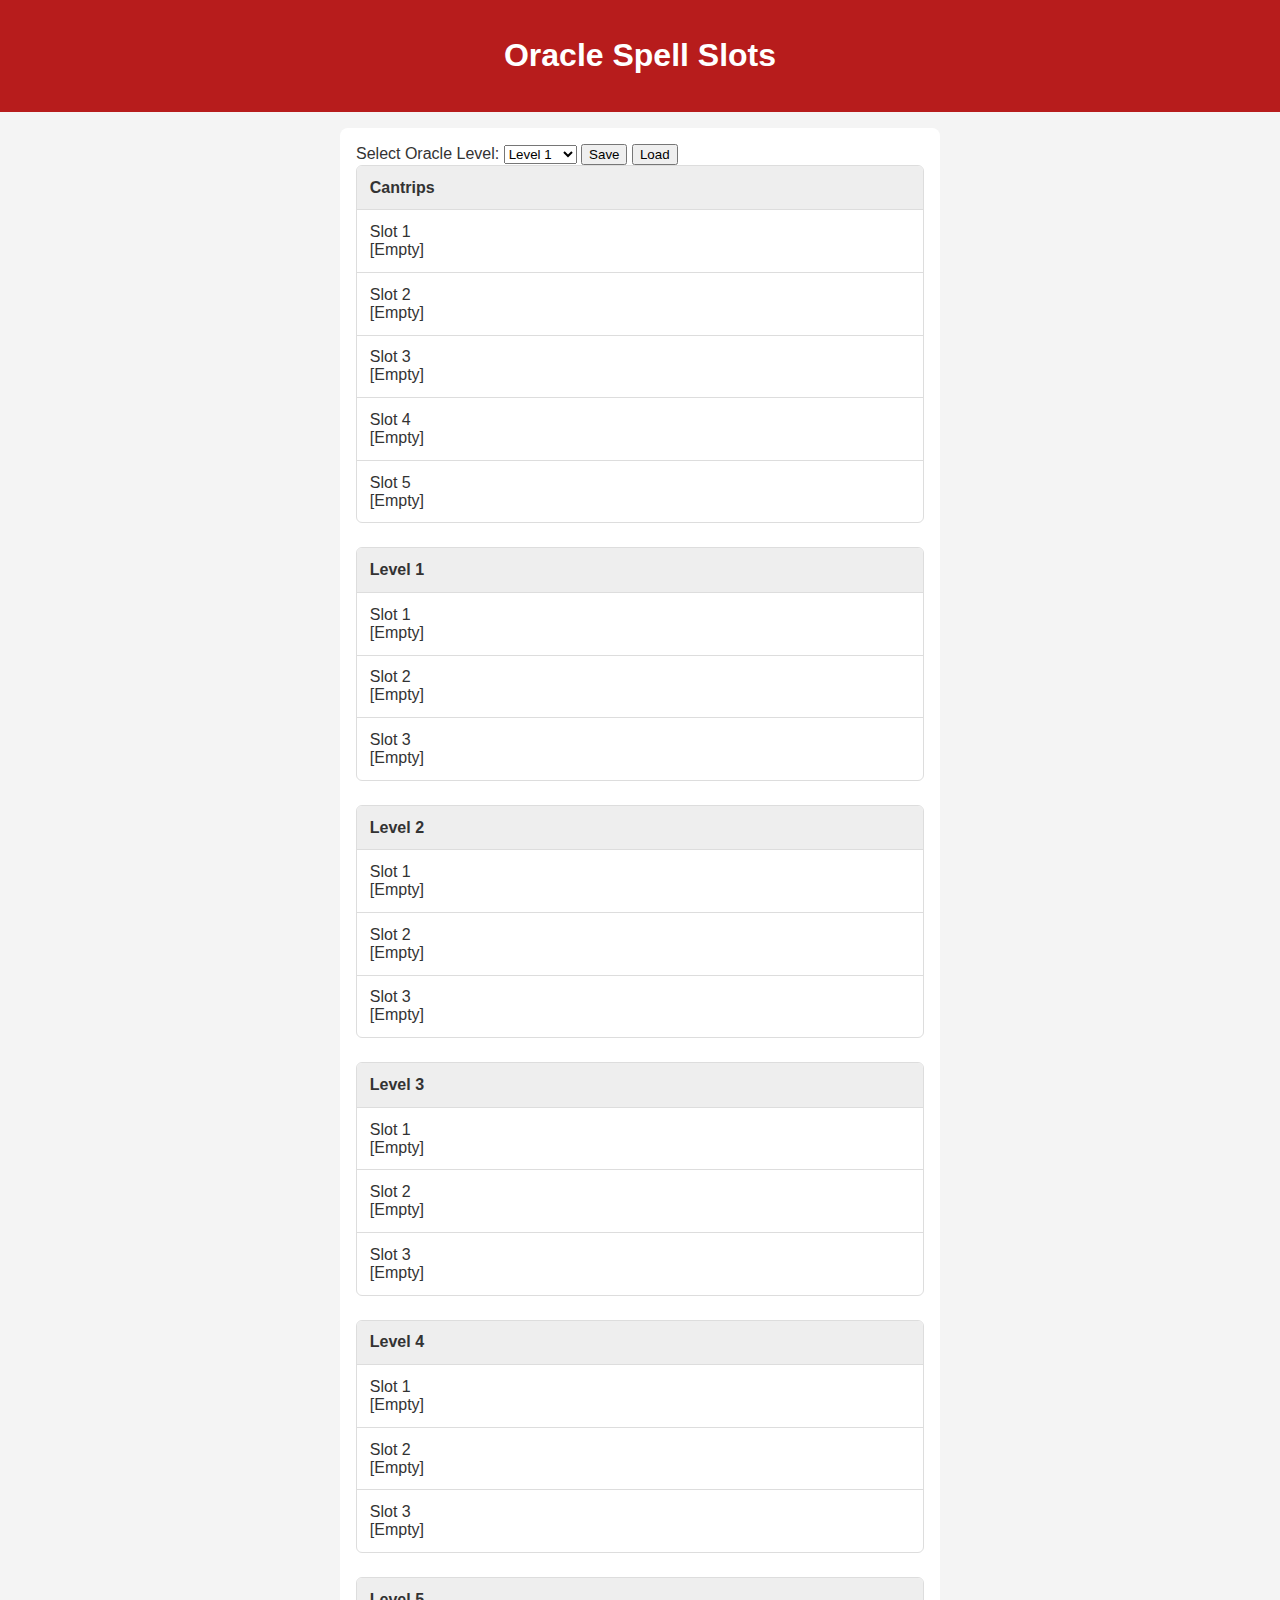
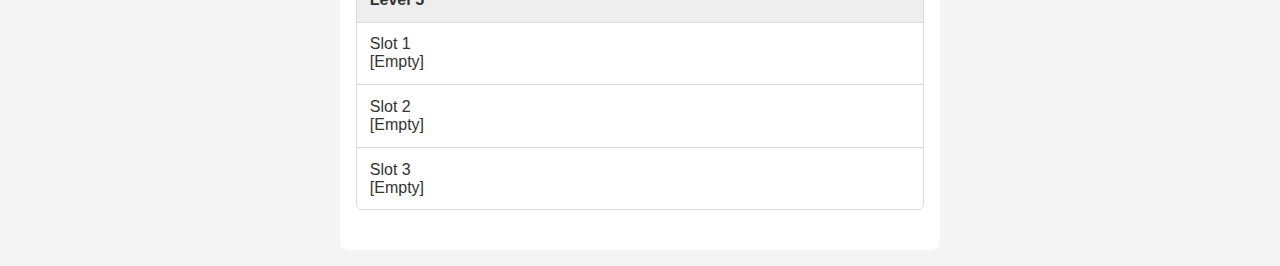
<file: index.html>
<!DOCTYPE html>
<html lang="en">
<head>
  <meta charset="UTF-8"/>
  <meta name="viewport" content="width=device-width, initial-scale=1.0"/>
  <title>PF2e Oracle Spell Slots</title>
  <link rel="stylesheet" href="styles.css"/>
</head>
<body>
  <header>
    <h1>Oracle Spell Slots</h1>
  </header>

  <main class="container">
    <!-- Character Level Selection -->
    <div class="level-selection">
      <label for="level-select">Select Oracle Level:</label>
      <select id="level-select">
        <!-- Options will be added dynamically in JavaScript -->
        <script>
          for (let i = 1; i <= 10; i++) {
            document.write(`<option value="${i}">Level ${i}</option>`);
          }
        </script>
      </select>
      <button id="save-data-btn">Save</button>
      <button id="load-data-btn">Load</button>
    </div>

    <!-- Spell Slots Display -->
    <section id="slot-screen">
      <!-- Filled dynamically by script.js -->
    </section>
  </main>

  <!-- Modal for viewing and choosing spells -->
  <div id="spell-modal" class="modal">
    <div class="modal-content">
      <span id="modal-close" class="modal-close">&times;</span>
      <h2 id="modal-spell-name">Spell Name</h2>
      <p id="modal-spell-level"></p>
      <p><strong>Traditions:</strong> <span id="modal-traditions"></span></p>
      <p><strong>Cast:</strong> <span id="modal-cast"></span></p>
      <p><strong>Range:</strong> <span id="modal-range"></span></p>
      <p id="modal-description"></p>
      <!-- Button to assign the spell to the chosen slot -->
      <button id="modal-assign-btn">Assign to Slot</button>
    </div>
  </div>

  <script src="script.js"></script>
</body>
</html>
</file>
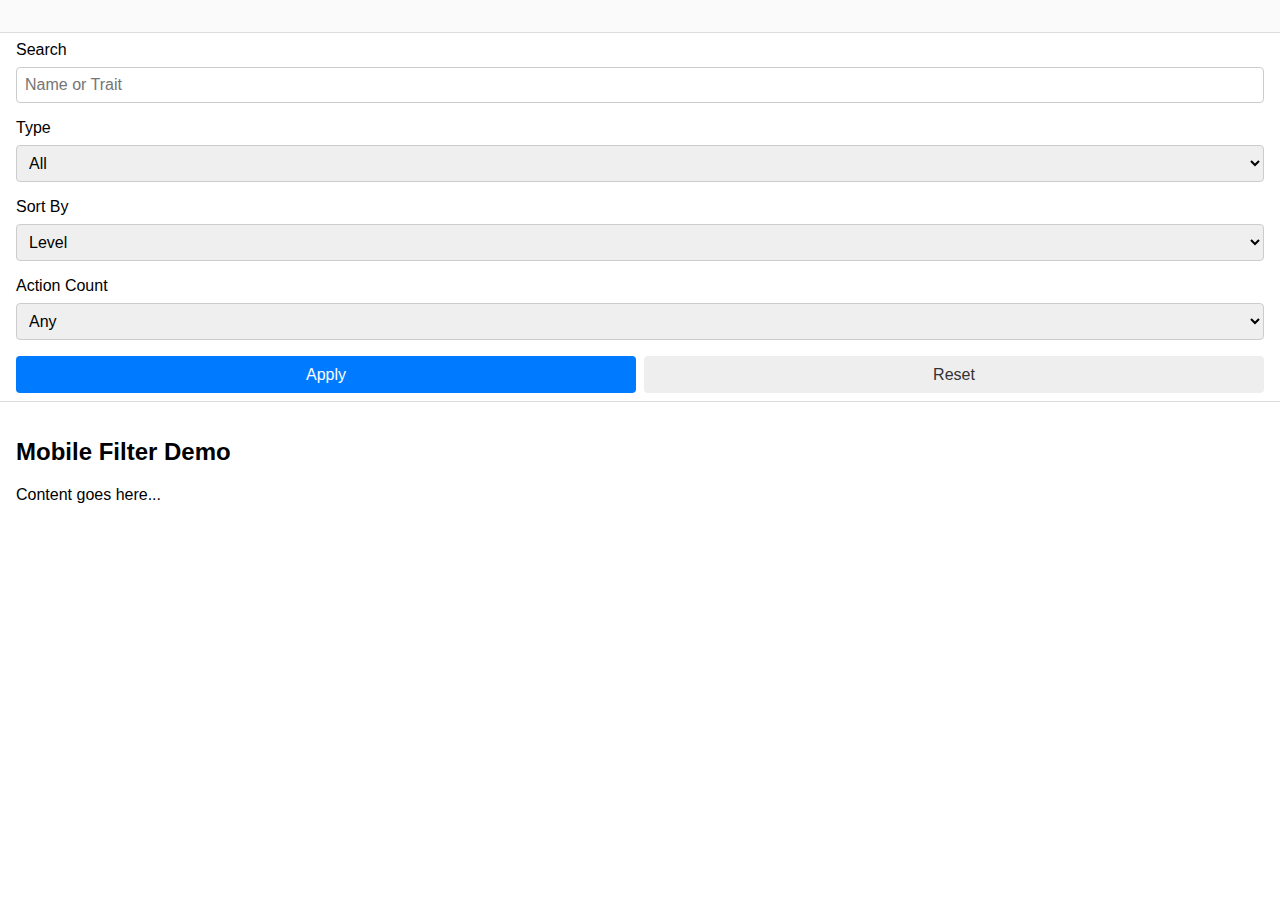
<file: filter1.html>
<!DOCTYPE html>
<html lang="en">
<head>
  <meta charset="UTF-8" />
  <meta name="viewport" content="width=device-width, initial-scale=1.0" />
  <title>Mobile Filter Demo</title>
  <style>
    body {
      margin: 0;
      font-family: Arial, sans-serif;
    }
    header {
      background-color: #fafafa;
      border-bottom: 1px solid #ddd;
      padding: 1rem;
      position: relative;
    }
    .filter-toggle {
      background-color: #007aff;
      color: #fff;
      border: none;
      padding: 0.6rem 1rem;
      font-size: 1rem;
      border-radius: 4px;
      cursor: pointer;
    }
    .filter-panel {
      background-color: #fff;
      border-bottom: 1px solid #ddd;
      padding: 0.5rem 1rem;
      display: none; /* hidden by default */
    }
    .filter-panel.active {
      display: block;
    }
    .filter-row {
      display: flex;
      flex-direction: column;
      margin-bottom: 1rem;
    }
    .filter-row label {
      margin-bottom: 0.5rem;
      font-weight: 500;
    }
    .filter-row select,
    .filter-row input {
      padding: 0.5rem;
      font-size: 1rem;
      border-radius: 4px;
      border: 1px solid #ccc;
    }
    .actions {
      display: flex;
      gap: 0.5rem;
      margin-top: 1rem;
    }
    .action-btn {
      flex: 1;
      padding: 0.6rem 0.8rem;
      border: none;
      cursor: pointer;
      border-radius: 4px;
      font-size: 1rem;
    }
    .action-btn.apply {
      background-color: #007aff;
      color: #fff;
    }
    .action-btn.reset {
      background-color: #eee;
      color: #333;
    }

    /* For demonstration, add some content below */
    main {
      padding: 1rem;
    }

    /* Basic responsive: keep filter always shown at larger widths */
    @media (min-width: 768px) {
      .filter-toggle {
        display: none; /* hide toggle button on larger screens */
      }
      .filter-panel {
        display: block; /* always show at larger screens */
      }
    }
  </style>
</head>
<body>
  <header>
    <!-- Filter toggle button for mobile -->
    <button class="filter-toggle" onclick="toggleFilterPanel()">Filter</button>
  </header>

  <!-- Collapsible filter panel -->
  <div id="filterPanel" class="filter-panel">
    <!-- Search Row -->
    <div class="filter-row">
      <label for="searchInput">Search</label>
      <input id="searchInput" type="text" placeholder="Name or Trait" />
    </div>

    <!-- Type Row -->
    <div class="filter-row">
      <label for="typeSelect">Type</label>
      <select id="typeSelect">
        <option value="All">All</option>
        <option value="Animals">Animals</option>
        <option value="Plants">Plants</option>
      </select>
    </div>

    <!-- Sort By Row -->
    <div class="filter-row">
      <label for="sortSelect">Sort By</label>
      <select id="sortSelect">
        <option value="Level">Level</option>
        <option value="Name">Name</option>
      </select>
    </div>

    <!-- Action Count Row -->
    <div class="filter-row">
      <label for="actionCountSelect">Action Count</label>
      <select id="actionCountSelect">
        <option value="Any">Any</option>
        <option value="1">1+</option>
        <option value="5">5+</option>
      </select>
    </div>

    <!-- Buttons Row -->
    <div class="actions">
      <button class="action-btn apply">Apply</button>
      <button class="action-btn reset">Reset</button>
    </div>
  </div>

  <main>
    <h2>Mobile Filter Demo</h2>
    <p>Content goes here...</p>
  </main>

  <script>
    function toggleFilterPanel() {
      const panel = document.getElementById('filterPanel');
      panel.classList.toggle('active');
    }
  </script>
</body>
</html>
</file>
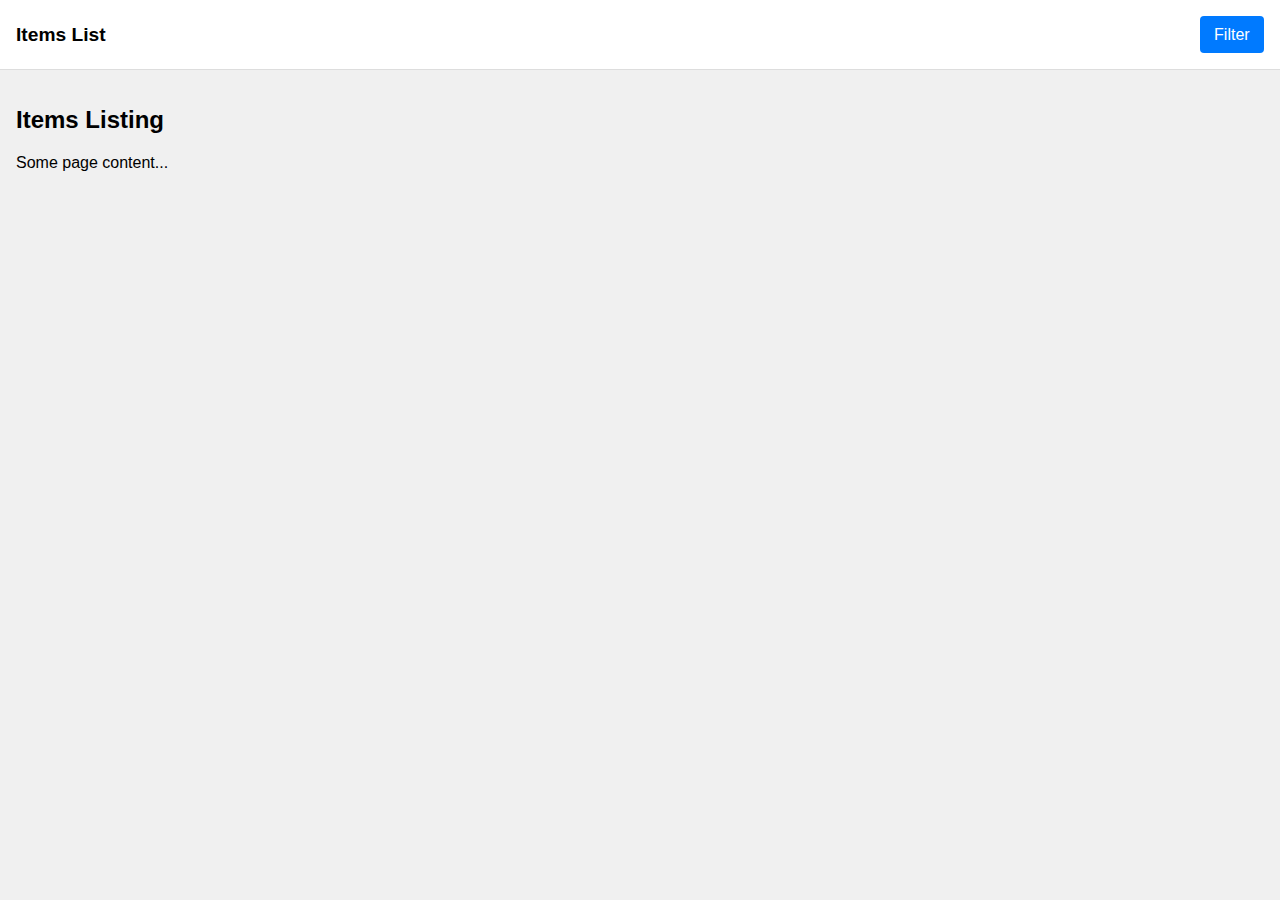
<file: filter2.html>
<!DOCTYPE html>
<html lang="en">
<head>
  <meta charset="UTF-8" />
  <meta name="viewport" content="width=device-width, initial-scale=1.0" />
  <title>Mobile Filter Modal Demo</title>
  <style>
    body {
      margin: 0;
      font-family: Arial, sans-serif;
      background-color: #f0f0f0;
    }
    /* Header with a filter button/icon */
    header {
      display: flex;
      align-items: center;
      justify-content: space-between;
      background-color: #fff;
      padding: 1rem;
      border-bottom: 1px solid #ddd;
    }
    .header-title {
      font-size: 1.2rem;
      font-weight: bold;
    }
    .filter-btn {
      background-color: #007aff;
      color: #fff;
      border: none;
      padding: 0.6rem 0.9rem;
      border-radius: 4px;
      cursor: pointer;
      font-size: 1rem;
    }

    /* Modal Overlay */
    .modal-overlay {
      position: fixed;
      top: 0;
      left: 0;
      right: 0;
      bottom: 0;
      background-color: rgba(0, 0, 0, 0.5);
      display: none; /* Hidden by default */
      justify-content: center;
      align-items: center;
      z-index: 999;
    }
    .modal-overlay.active {
      display: flex;
    }
    /* Modal Content Container */
    .modal-content {
      background-color: #fff;
      width: 90%;
      max-width: 500px;
      border-radius: 8px;
      overflow: hidden;
    }
    /* Modal Header */
    .modal-header {
      padding: 1rem;
      border-bottom: 1px solid #ddd;
      display: flex;
      justify-content: space-between;
      align-items: center;
    }
    .modal-title {
      font-size: 1.2rem;
      font-weight: 600;
    }
    .close-btn {
      background: none;
      border: none;
      font-size: 1.2rem;
      cursor: pointer;
      color: #999;
    }
    /* Modal Body */
    .modal-body {
      padding: 1rem;
    }
    .filter-row {
      margin-bottom: 1rem;
    }
    .filter-row label {
      display: block;
      margin-bottom: 0.5rem;
      font-weight: 500;
    }
    .filter-row select,
    .filter-row input {
      width: 100%;
      padding: 0.6rem;
      border: 1px solid #ccc;
      border-radius: 4px;
      font-size: 1rem;
    }
    /* Modal Footer with actions */
    .modal-footer {
      display: flex;
      justify-content: flex-end;
      gap: 0.5rem;
      padding: 1rem;
      border-top: 1px solid #ddd;
    }
    .action-btn {
      padding: 0.6rem 1rem;
      border: none;
      cursor: pointer;
      border-radius: 4px;
      font-size: 1rem;
    }
    .apply {
      background-color: #007aff;
      color: #fff;
    }
    .reset {
      background-color: #eee;
      color: #333;
    }

    main {
      padding: 1rem;
    }
  </style>
</head>
<body>

<header>
  <div class="header-title">Items List</div>
  <button class="filter-btn" onclick="openModal()">Filter</button>
</header>

<main>
  <h2>Items Listing</h2>
  <p>Some page content...</p>
</main>

<!-- Modal Overlay -->
<div id="filterModal" class="modal-overlay">
  <div class="modal-content">
    <div class="modal-header">
      <div class="modal-title">Filter Options</div>
      <button class="close-btn" onclick="closeModal()">✕</button>
    </div>
    <div class="modal-body">
      <!-- Search Row -->
      <div class="filter-row">
        <label for="searchInput">Search</label>
        <input id="searchInput" type="text" placeholder="Name or Trait" />
      </div>
      <!-- Type Row -->
      <div class="filter-row">
        <label for="typeSelect">Type</label>
        <select id="typeSelect">
          <option value="All">All</option>
          <option value="Animals">Animals</option>
          <option value="Plants">Plants</option>
        </select>
      </div>
      <!-- Sort By Row -->
      <div class="filter-row">
        <label for="sortSelect">Sort By</label>
        <select id="sortSelect">
          <option value="Level">Level</option>
          <option value="Name">Name</option>
        </select>
      </div>
      <!-- Action Count Row -->
      <div class="filter-row">
        <label for="actionCountSelect">Action Count</label>
        <select id="actionCountSelect">
          <option value="Any">Any</option>
          <option value="1">1+</option>
          <option value="5">5+</option>
        </select>
      </div>
    </div>
    <div class="modal-footer">
      <button class="action-btn reset">Reset</button>
      <button class="action-btn apply">Apply</button>
    </div>
  </div>
</div>

<script>
function openModal() {
  document.getElementById('filterModal').classList.add('active');
}

function closeModal() {
  document.getElementById('filterModal').classList.remove('active');
}
</script>

</body>
</html>
</file>
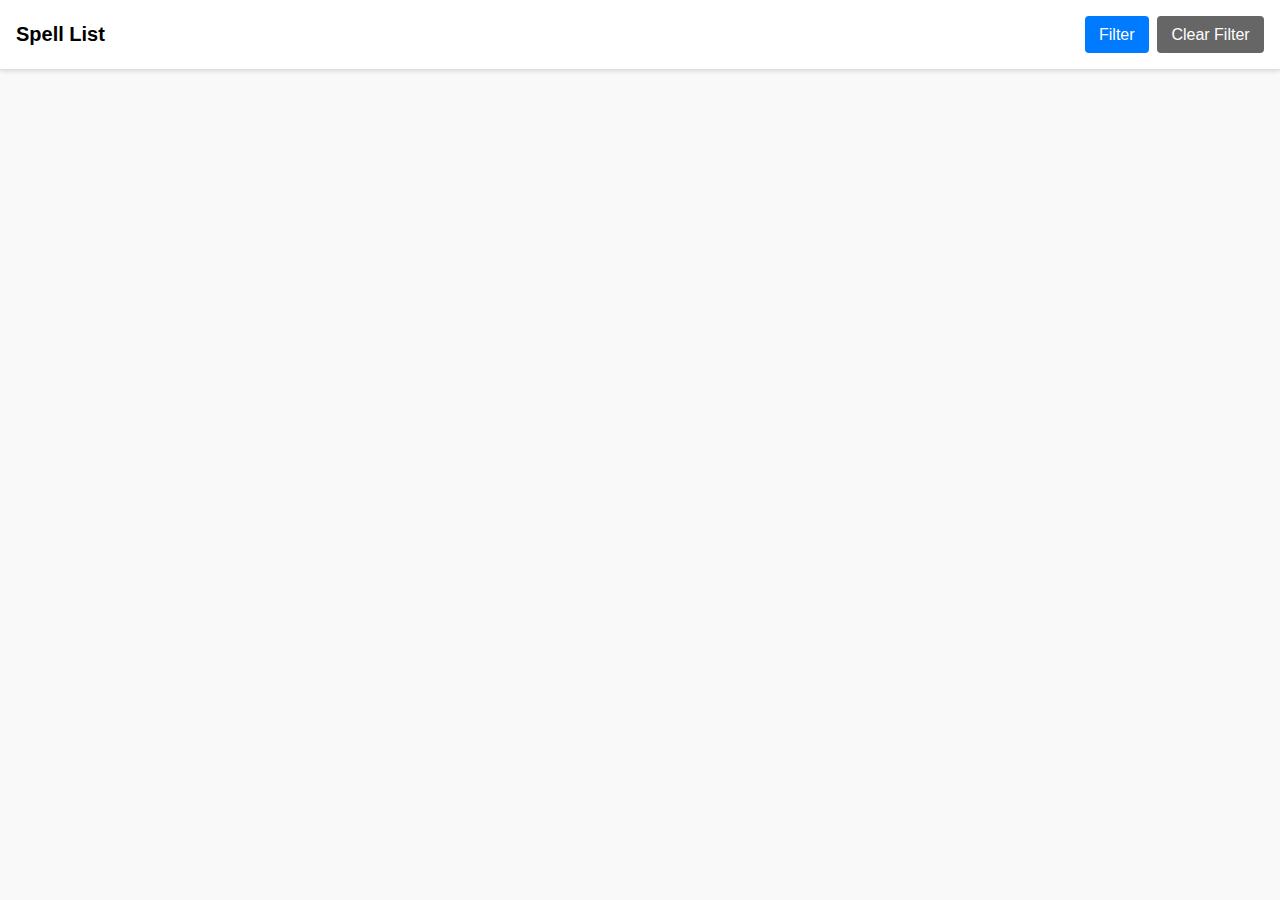
<file: OracleSpellsUI.html>
<!DOCTYPE html>
<html lang="en">
<head>
  <meta charset="UTF-8"/>
  <meta name="viewport" content="width=device-width,initial-scale=1.0,user-scalable=no"/>
  <title>Spell DB (Clear Filter Button)</title>
  <style>
    body {
      margin: 0;
      font-family: Arial, sans-serif;
      background-color: #f9f9f9;
    }
    header {
      display: flex;
      align-items: center;
      justify-content: space-between;
      background-color: #fff;
      padding: 1rem;
      border-bottom: 1px solid #ddd;
      box-shadow: 0 2px 4px rgba(0,0,0,0.1);
      gap: 0.5rem;
    }
    .header-title {
      font-size: 1.25rem;
      font-weight: bold;
      margin: 0;
    }
    .btn-group {
      display: flex;
      gap: 0.5rem;
    }
    .filter-btn, .clear-filter-btn {
      background-color: #007aff;
      color: #fff;
      border: none;
      padding: 0.6rem 0.9rem;
      border-radius: 4px;
      cursor: pointer;
      font-size: 1rem;
    }
    .clear-filter-btn {
      background-color: #666; /* a slightly darker gray or color if you prefer */
    }

    .content {
      padding: 1rem;
    }

    /* Collapsible spells etc. from previous code */
    .collapsible {
      background-color: #eee;
      color: #444;
      cursor: pointer;
      padding: 14px;
      width: 100%;
      border: none;
      outline: none;
      text-align: left;
      font-size: 18px;
      margin-bottom: 5px;
      transition: background-color 0.2s;
    }
    .collapsible:hover {
      background-color: #ddd;
    }
    .collapsible-content {
      display: none;
      overflow: hidden;
      background-color: #f1f1f1;
      margin-bottom: 10px;
      padding: 0 18px;
    }
    .spell-item {
      border-bottom: 1px solid #ddd;
      padding: 10px 0;
      cursor: pointer;
    }
    .spell-name { font-weight: bold; }
    .spell-traits {
      font-style: italic;
      color: #888;
    }
    .spell-extra-row {
      display: flex;
      justify-content: space-between;
      margin-top: 4px;
      font-size: 0.9rem;
      color: #444;
    }
    .action-circle {
      display: inline-block;
      width: 1.3em;
      height: 1.3em;
      line-height: 1.3em;
      text-align: center;
      vertical-align: middle;
      border-radius: 50%;
      background-color: #333;
      color: #fff;
      font-weight: bold;
      margin: 0 4px;
    }
    /* Filter Modal Overlay */
    .modal-overlay {
      position: fixed; top: 0; left: 0; right: 0; bottom: 0;
      background-color: rgba(0,0,0,0.5);
      display: none;
      justify-content: center;
      align-items: center;
      z-index: 999;
    }
    .modal-overlay.active { display: flex; }
    .modal-content {
      background-color: #fff;
      width: 90%; max-width: 500px;
      border-radius: 8px;
      overflow: hidden;
    }
    .modal-header {
      padding: 1rem;
      border-bottom: 1px solid #ddd;
      display: flex; justify-content: space-between; align-items: center;
      background-color: #f9f9f9;
    }
    .modal-title { font-size: 1.2rem; font-weight: 600; margin: 0; }
    .close-btn {
      background: none; border: none;
      font-size: 1.2rem;
      cursor: pointer; color: #999;
    }
    .modal-body {
      padding: 1rem; font-size: 16px;
    }
    .filter-row { margin-bottom: 1rem; }
    .filter-row label {
      display: block; margin-bottom: 0.5rem; font-weight: 500;
    }
    .filter-row select, .filter-row input {
      width: 100%; padding: 0.6rem;
      border: 1px solid #ccc; border-radius: 4px;
      font-size: 16px;
    }
    .modal-footer {
      display: flex; justify-content: flex-end; gap: 0.5rem;
      padding: 1rem; border-top: 1px solid #ddd; background-color: #f9f9f9;
    }
    .action-btn {
      padding: 0.6rem 1rem; border: none; cursor: pointer;
      border-radius: 4px; font-size: 1rem;
    }
    .apply { background-color: #007aff; color: #fff; }
    .reset { background-color: #eee; color: #333; }

    /* Spell details modal */
    .modal {
      display: none; 
      position: fixed; 
      z-index: 9999; 
      left: 0; top: 0; width: 100%; height: 100%;
      overflow: auto;
      background-color: rgba(0,0,0,0.4);
    }
    .modal-details-content {
      background-color: #fff;
      margin: 5% auto;
      padding: 20px;
      border-radius: 6px;
      width: 90%; max-width: 600px;
      position: relative;
    }
    .close-modal {
      position: absolute; right: 16px; top: 16px;
      font-size: 28px; font-weight: bold; cursor: pointer;
    }
    .close-modal:hover { color: #999; }
    .modal-details-content h2 {
      margin-top: 0; margin-bottom: 0.5rem; font-size: 1.25rem;
    }
    #modal-level, #modal-traits {
      margin-bottom: 0.5rem; color: #555; font-size: 0.95rem;
    }
    .modal-field-label {
      font-weight: bold; margin-top: 1rem; margin-bottom: 0.25rem;
    }
    .modal-field-content {
      margin-bottom: 0.5rem; line-height: 1.4;
    }
  </style>
</head>
<body>

<!-- HEADER -->
<header>
  <h1 class="header-title">Spell List</h1>
  <div class="btn-group">
    <!-- Filter opens the modal -->
    <button class="filter-btn" onclick="openFilterModal()">Filter</button>
    <!-- Clear Filter resets from main screen -->
    <button class="clear-filter-btn" onclick="clearFiltersFromMain()">Clear Filter</button>
  </div>
</header>

<!-- CONTENT: Collapsibles -->
<div class="content">
  <div id="spell-container"></div>
</div>

<!-- FILTER MODAL -->
<div id="filterModal" class="modal-overlay">
  <div class="modal-content">
    <div class="modal-header">
      <div class="modal-title">Filter Options</div>
      <button class="close-btn" onclick="closeFilterModal()">✕</button>
    </div>
    <div class="modal-body">
      <!-- Search -->
      <div class="filter-row">
        <label for="searchInput">Search</label>
        <input id="searchInput" type="text" placeholder="Name or Trait"/>
      </div>
      <!-- Type -->
      <div class="filter-row">
        <label for="typeSelect">Type</label>
        <select id="typeSelect">
          <option value="All">All</option>
          <option value="Spell">Spell</option>
          <option value="Cantrip">Cantrip</option>
        </select>
      </div>
      <!-- Sort -->
      <div class="filter-row">
        <label for="sortSelect">Sort By</label>
        <select id="sortSelect">
          <option value="Level">Level</option>
          <option value="Name">Name</option>
        </select>
      </div>
      <!-- Actions -->
      <div class="filter-row">
        <label for="actionSelect">Action Count</label>
        <select id="actionSelect">
          <option value="Any">Any</option>
          <option value="1">1 action</option>
          <option value="2">2 actions</option>
          <option value="3">3 actions</option>
          <option value="1-3">1-3 actions</option>
        </select>
      </div>
    </div>
    <div class="modal-footer">
      <button class="action-btn reset" onclick="resetFilters()">Reset</button>
      <button class="action-btn apply" onclick="applyFilters()">Apply</button>
    </div>
  </div>
</div>

<!-- SPELL DETAILS MODAL -->
<div id="spell-modal" class="modal">
  <div class="modal-details-content">
    <span id="close-modal" class="close-modal">&times;</span>
    <h2 id="modal-title"></h2>
    <div id="modal-level"></div>
    <div id="modal-traits"></div>

    <div class="modal-field-label">Cast</div>
    <div id="modal-cast" class="modal-field-content"></div>

    <div class="modal-field-label">Range</div>
    <div id="modal-range" class="modal-field-content"></div>

    <div class="modal-field-label" id="targets-label">Targets</div>
    <div id="modal-targets" class="modal-field-content"></div>

    <div class="modal-field-label" id="savingthrow-label">Saving Throw</div>
    <div id="modal-savingthrow" class="modal-field-content"></div>

    <div class="modal-field-label">Description</div>
    <div id="modal-description" class="modal-field-content"></div>
  </div>
</div>

<script>
let allSpells = [];
let filteredSpells = [];
let currentlyOpen = null; // single expand reference

/* FETCH from GitHub */
fetch('https://raw.githubusercontent.com/davidaerne/OracleSpells/refs/heads/main/spells.json')
  .then(res => res.json())
  .then(data => {
    allSpells = data;
    applyFiltersAndRender();
  })
  .catch(err => console.error("Fetch error:", err));

/* FILTER MODAL CONTROL */
function openFilterModal() {
  document.getElementById('filterModal').classList.add('active');
}
function closeFilterModal() {
  document.getElementById('filterModal').classList.remove('active');
}

/* APPLY & RESET from the modal */
function applyFilters() {
  applyFiltersAndRender();
  closeFilterModal();
}
function resetFilters() {
  document.getElementById('searchInput').value = '';
  document.getElementById('typeSelect').value = 'All';
  document.getElementById('sortSelect').value = 'Level';
  document.getElementById('actionSelect').value = 'Any';
  applyFiltersAndRender();
  closeFilterModal();
}

/* CLEAR FILTER from main screen (the new button) */
function clearFiltersFromMain() {
  document.getElementById('searchInput').value = '';
  document.getElementById('typeSelect').value = 'All';
  document.getElementById('sortSelect').value = 'Level';
  document.getElementById('actionSelect').value = 'Any';
  // Re-render
  applyFiltersAndRender();
}

/* MAIN FILTER LOGIC */
function applyFiltersAndRender() {
  const searchVal = document.getElementById('searchInput').value.toLowerCase();
  const typeVal = document.getElementById('typeSelect').value;
  const sortVal = document.getElementById('sortSelect').value;
  const actionVal = document.getElementById('actionSelect').value;

  filteredSpells = allSpells.filter(sp => {
    const traditions = (sp.traditions||[]).map(t => t.toLowerCase());
    const traits = (sp.traits||[]).map(t => t.toLowerCase());
    const combined = [...traditions, ...traits];
    // Filter for "divine" or "oracle"
    if(!combined.includes('divine') && !combined.includes('oracle')) return false;
    // Type filter
    if(typeVal === 'Cantrip' && !isCantrip(sp)) return false;
    if(typeVal === 'Spell' && isCantrip(sp)) return false;
    // Search in name or trait
    if(searchVal) {
      const inName = sp.name.toLowerCase().includes(searchVal);
      const inTrait = traits.some(t => t.includes(searchVal));
      if(!inName && !inTrait) return false;
    }
    // Action count
    if(!actionMatches(sp, actionVal)) return false;

    return true;
  });

  // sort
  if(sortVal === 'Level') {
    filteredSpells.sort((a,b) => getSpellLevel(a)-getSpellLevel(b));
  } else {
    filteredSpells.sort((a,b) => a.name.localeCompare(b.name));
  }

  renderCollapsibles(filteredSpells);
}

function isCantrip(spell) {
  const traitsLower = (spell.traits||[]).map(t=>t.toLowerCase());
  const typeLower = (spell.type||'').toLowerCase();
  return (traitsLower.includes('cantrip') || typeLower==='cantrip');
}

function actionMatches(spell, actionVal) {
  if(actionVal==='Any') return true;
  const act = (spell.action||'').trim();
  const actMax = (spell.actionMax||'').trim();
  switch(actionVal) {
    case '1': return(act==='1'||actMax==='1');
    case '2': return(act==='2'||actMax==='2');
    case '3': return(act==='3'||actMax==='3');
    case '1-3': return(actMax==='3');
    default: return true;
  }
}

function getSpellLevel(spell) {
  if(isCantrip(spell)) return 0;
  const num = parseInt(spell.level,10);
  return isNaN(num)?-1:num;
}

/* RENDER collapsibles with single expand */
function renderCollapsibles(spells) {
  const container = document.getElementById('spell-container');
  container.innerHTML = '';

  // group by level
  const levelMap={};
  spells.forEach(sp=>{
    const lvl=getSpellLevel(sp);
    if(!levelMap[lvl]) levelMap[lvl]=[];
    levelMap[lvl].push(sp);
  });

  const sortedLevels=Object.keys(levelMap).map(Number).sort((a,b)=>a-b);

  sortedLevels.forEach(lvl=>{
    const btn=document.createElement('button');
    btn.classList.add('collapsible');
    btn.textContent=(lvl===0?'Cantrips':`Level ${lvl}`);

    const contentDiv=document.createElement('div');
    contentDiv.classList.add('collapsible-content');

    levelMap[lvl].sort((a,b)=>a.name.localeCompare(b.name));
    levelMap[lvl].forEach(sp=>{
      const itemDiv=document.createElement('div');
      itemDiv.classList.add('spell-item');

      const nameEl=document.createElement('div');
      nameEl.classList.add('spell-name');
      nameEl.textContent=sp.name;

      const traitsEl=document.createElement('div');
      traitsEl.classList.add('spell-traits');
      traitsEl.textContent=`Traits: ${(sp.traits||[]).join(', ')}`;

      const extraRow=document.createElement('div');
      extraRow.classList.add('spell-extra-row');
      extraRow.innerHTML=`
        <div>${
          sp.actionMax
            ? 'Actions: '+buildActionIcons(sp.actionMax)
            : (sp.action?'Actions: '+buildActionIcons(sp.action):'')
        }</div>
        <div>${sp.range?'Range: '+sp.range:''}</div>
      `;

      itemDiv.appendChild(nameEl);
      itemDiv.appendChild(traitsEl);
      itemDiv.appendChild(extraRow);

      // open details
      itemDiv.addEventListener('click',()=>openSpellModal(sp));
      contentDiv.appendChild(itemDiv);
    });

    // single expand
    btn.addEventListener('click',()=>{
      if(currentlyOpen && currentlyOpen!==contentDiv) {
        currentlyOpen.style.display='none';
      }
      if(contentDiv.style.display==='block') {
        contentDiv.style.display='none';
        currentlyOpen=null;
      } else {
        contentDiv.style.display='block';
        currentlyOpen=contentDiv;
      }
    });

    container.appendChild(btn);
    container.appendChild(contentDiv);
  });
}

function buildActionIcons(str) {
  return str.replace(/\d+/g, m=>`<span class="action-circle">${m}</span>`);
}

/* SPELL DETAILS MODAL */
function openSpellModal(spell) {
  document.getElementById('modal-title').textContent=spell.name||'(No Name)';

  const lvl=getSpellLevel(spell);
  if(lvl>0) {
    document.getElementById('modal-level').textContent=`Spell Level ${lvl}`;
  } else {
    document.getElementById('modal-level').textContent='';
  }

  document.getElementById('modal-traits').textContent=
    `Traits: ${(spell.traits||[]).join(', ')}`;

  // build cast line
  let castString='';
  if(spell.action) {
    if(spell.actionMax) {
      castString+=`Actions: ${buildActionIcons(spell.action)} to ${buildActionIcons(spell.actionMax)}`;
    } else {
      castString+=`Actions: ${buildActionIcons(spell.action)}`;
    }
  }
  if(spell.cast && spell.cast.toLowerCase()!=='to') {
    castString+=(castString?' ':'')+spell.cast;
  }
  document.getElementById('modal-cast').innerHTML=castString||'(No action info)';

  // range
  document.getElementById('modal-range').textContent=
    spell.range||'(No range specified)';

  // targets
  const tLabel=document.getElementById('targets-label');
  const tContent=document.getElementById('modal-targets');
  if(spell.targets) {
    tLabel.style.display='block';
    tContent.style.display='block';
    tContent.textContent=spell.targets;
  } else {
    tLabel.style.display='none';
    tContent.style.display='none';
  }

  // saving throw
  const stLabel=document.getElementById('savingthrow-label');
  const stContent=document.getElementById('modal-savingthrow');
  if(spell['saving throw']) {
    stLabel.style.display='block';
    stContent.style.display='block';
    stContent.textContent=spell['saving throw'];
  } else {
    stLabel.style.display='none';
    stContent.style.display='none';
  }

  // description with new lines for bold and heightened
  let desc=spell.description||'(No description)';
  // <br> before bold
  desc=desc.replace(/\*\*(.*?)\*\*/g,'<br><strong>$1</strong>');
  // <br> before Heightened
  desc=desc.replace(/(Heightened\s*\(\+?\d+\)|Heightened\s*\(\d+(?:st|nd|rd|th)\))/gi,'<br>$1');
  // <br> before |X|
  desc=desc.replace(/\|(\d+)\|\s*/g,'<br><span class="action-circle">$1</span> ');

  document.getElementById('modal-description').innerHTML=desc;

  // show
  document.getElementById('spell-modal').style.display='block';
}

/* close details modal */
document.getElementById('close-modal').addEventListener('click',()=>{
  document.getElementById('spell-modal').style.display='none';
});
window.addEventListener('click', e=>{
  if(e.target===document.getElementById('spell-modal')){
    document.getElementById('spell-modal').style.display='none';
  }
});
</script>
</body>
</html>
</file>
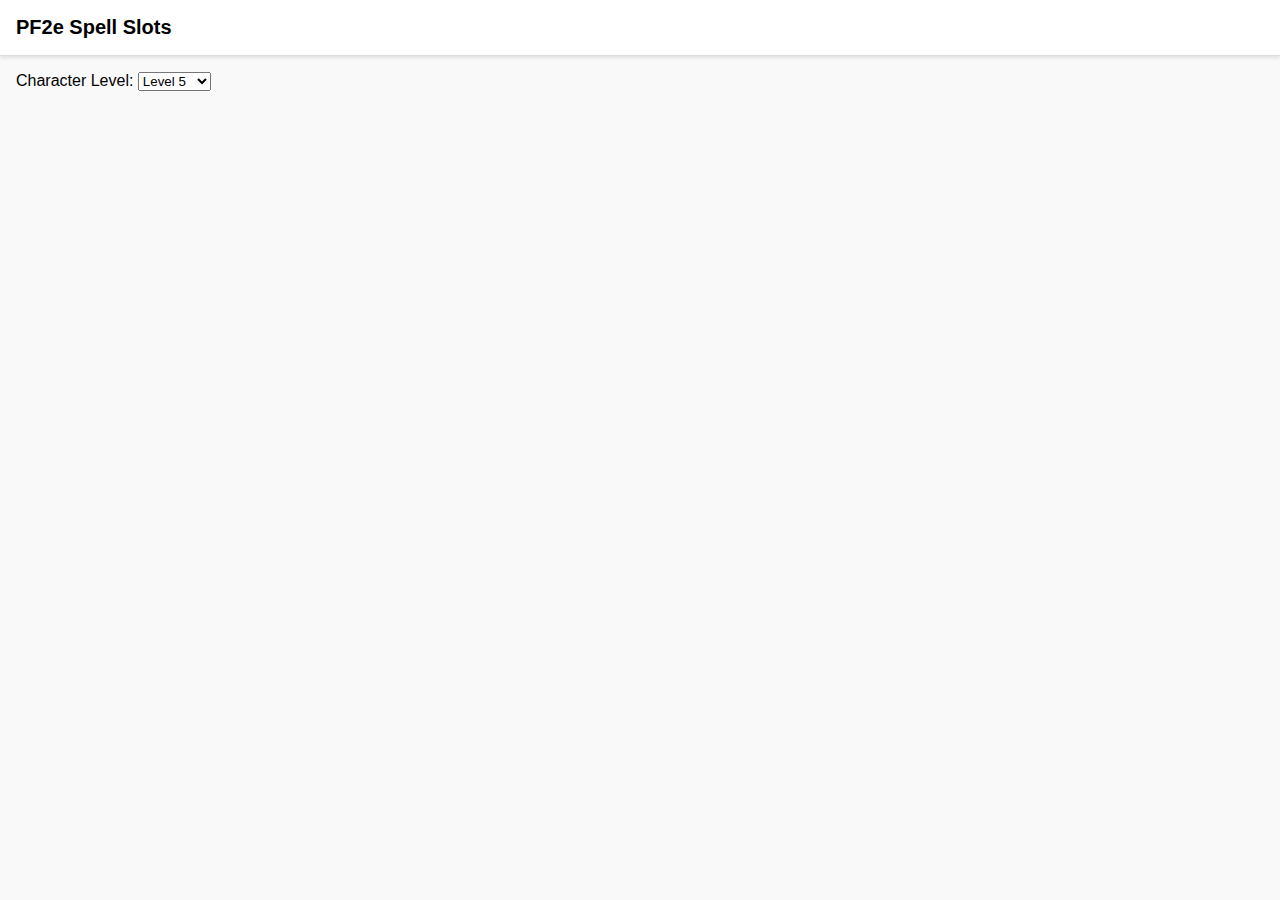
<file: spellslots.html>
<!DOCTYPE html>
<html lang="en">
<head>
  <meta charset="UTF-8"/>
  <meta name="viewport" content="width=device-width, initial-scale=1.0, user-scalable=no"/>
  <title>PF2e Spell Slots Demo</title>
  <style>
    body {
      margin: 0;
      font-family: Arial, sans-serif;
      background-color: #f9f9f9;
    }
    header {
      background-color: #fff;
      padding: 1rem;
      border-bottom: 1px solid #ddd;
      box-shadow: 0 2px 4px rgba(0,0,0,0.1);
    }
    .header-title {
      font-size: 1.25rem;
      font-weight: bold;
      margin: 0;
    }
    main {
      padding: 1rem;
    }
    .level-select-row {
      margin-bottom: 1rem;
    }
    .slot-group {
      margin-bottom: 1rem;
      border: 1px solid #ddd;
      background-color: #fff;
      padding: 1rem;
      border-radius: 4px;
    }
    .slot-group-title {
      font-weight: bold;
      margin-bottom: 0.5rem;
      font-size: 1.1rem;
    }
    .slot-list {
      display: flex;
      flex-wrap: wrap;
      gap: 0.5rem;
    }
    .spell-slot {
      width: 120px;
      height: 50px;
      background-color: #eee;
      border-radius: 4px;
      display: flex;
      align-items: center;
      justify-content: center;
      cursor: pointer;
      font-size: 0.9rem;
      text-align: center;
      padding: 0.5rem;
      box-sizing: border-box;
    }
    .spell-slot.selected {
      background-color: #cceaff; /* highlight a slot that has a spell */
    }
    .spell-slot .heightened-label {
      display: block;
      margin-top: 4px;
      font-weight: bold;
      color: #d00;  /* red text for "Heightened" */
    }

    /* Spell select overlay for picking a spell from the list */
    .modal-overlay {
      display: none; 
      position: fixed; 
      top: 0; left: 0; right: 0; bottom: 0;
      background-color: rgba(0,0,0,0.5);
      z-index: 999; 
      justify-content: center;
      align-items: center;
    }
    .modal-overlay.active {
      display: flex;
    }
    .modal-choose-content {
      background-color: #fff;
      width: 90%;
      max-width: 600px;
      border-radius: 6px;
      padding: 1rem;
      overflow-y: auto; 
      max-height: 80vh;
      box-sizing: border-box;
    }
    .choose-header {
      display: flex;
      justify-content: space-between;
      align-items: center;
      margin-bottom: 1rem;
    }
    .choose-header h2 {
      margin: 0;
      font-size: 1.25rem;
    }
    .choose-close {
      background: none; 
      border: none; 
      font-size: 1.2rem; 
      cursor: pointer;
      color: #999;
    }
    .choose-spell-item {
      border-bottom: 1px solid #ddd;
      padding: 0.5rem 0;
      cursor: pointer;
      font-size: 1rem;
    }
    .choose-spell-item:last-child {
      border-bottom: none;
    }
    .choose-spell-item:hover {
      background-color: #f1f1f1;
    }
  </style>
</head>
<body>
<header>
  <h1 class="header-title">PF2e Spell Slots</h1>
</header>

<main>
  <div class="level-select-row">
    <label for="characterLevel">Character Level:</label>
    <select id="characterLevel" onchange="onLevelChange()">
      <!-- Just an example from levels 1 to 20 -->
      <option value="1">Level 1</option>
      <option value="2">Level 2</option>
      <option value="3">Level 3</option>
      <option value="4">Level 4</option>
      <option value="5" selected>Level 5</option>
      <option value="6">Level 6</option>
      <option value="7">Level 7</option>
      <option value="8">Level 8</option>
      <option value="9">Level 9</option>
      <option value="10">Level 10</option>
      <option value="11">Level 11</option>
      <option value="12">Level 12</option>
      <option value="13">Level 13</option>
      <option value="14">Level 14</option>
      <option value="15">Level 15</option>
      <option value="16">Level 16</option>
      <option value="17">Level 17</option>
      <option value="18">Level 18</option>
      <option value="19">Level 19</option>
      <option value="20">Level 20</option>
    </select>
  </div>

  <div id="slotContainer"></div>
</main>

<!-- Spell chooser overlay -->
<div id="chooseSpellModal" class="modal-overlay">
  <div class="modal-choose-content">
    <div class="choose-header">
      <h2>Select a Spell</h2>
      <button class="choose-close" onclick="closeChooseModal()">✕</button>
    </div>
    <div id="chooseSpellList"></div>
  </div>
</div>

<script>
// We'll do a simple approach:
// 1) We fetch your spells from GitHub.
// 2) We figure out how many "slots" you get at a certain character level (example data).
// 3) We store the chosen spells in localStorage, keyed by "slot_<level>_<index>" etc.
// 4) If you place a lower-level spell in a higher-level slot (and it can be heightened), 
//    we display "Heightened" in that slot's label.

let allSpells = [];
let chosenSpells = {}; // e.g. { "slot_0_0": {...}, "slot_1_2": {...} }
let currentCharacterLevel = 5;

// We'll define how many slots at each level for demonstration:
let slotData = []; // e.g. [ { slotLevel: 0, label: 'Cantrip', count: 5 }, {...} ]

let selectingSlotKey = null; // which slot user is picking for

// 1) fetch spells
fetch('https://raw.githubusercontent.com/davidaerne/OracleSpells/refs/heads/main/spells.json')
  .then(r=>r.json())
  .then(data=>{
    allSpells = data;
    loadFromLocalStorage();
    onLevelChange(); // default load
  })
  .catch(err=>console.error("Error fetching spells:",err));

// restore from localStorage
function loadFromLocalStorage() {
  const saved = localStorage.getItem('chosenSlots');
  if(saved) {
    chosenSpells = JSON.parse(saved);
  }
}

function saveToLocalStorage() {
  localStorage.setItem('chosenSlots', JSON.stringify(chosenSpells));
}

// 2) define slot counts for each level
function onLevelChange() {
  const levelSelect = document.getElementById('characterLevel');
  currentCharacterLevel = parseInt(levelSelect.value,10) || 1;

  // Minimal example logic. You can expand for levels 6,7,etc.
  // "slotLevel" is the actual spell level for the slot.
  // "count" is how many slots of that level.
  slotData = [
    { slotLevel: 0, label: 'Cantrip', count: 5 },
    { slotLevel: 1, label: 'Level 1', count: (currentCharacterLevel>=1 ? 2 : 0) },
    { slotLevel: 2, label: 'Level 2', count: (currentCharacterLevel>=3 ? 2 : 0) },
    { slotLevel: 3, label: 'Level 3', count: (currentCharacterLevel>=5 ? 2 : 0) },
    { slotLevel: 4, label: 'Level 4', count: (currentCharacterLevel>=7 ? 2 : 0) },
    { slotLevel: 5, label: 'Level 5', count: (currentCharacterLevel>=9 ? 2 : 0) },
    // add more if you want (6,7,8,9)
  ];

  renderSlots();
}

// 3) render the slot groups
function renderSlots() {
  const container = document.getElementById('slotContainer');
  container.innerHTML = '';

  slotData.forEach(sd=>{
    if(sd.count>0) {
      const groupDiv=document.createElement('div');
      groupDiv.classList.add('slot-group');

      const title=document.createElement('div');
      title.classList.add('slot-group-title');
      title.textContent = sd.label;
      groupDiv.appendChild(title);

      const slotList=document.createElement('div');
      slotList.classList.add('slot-list');

      for(let i=0; i<sd.count; i++) {
        const slotKey=`slot_${sd.slotLevel}_${i}`;
        const slotDiv=document.createElement('div');
        slotDiv.classList.add('spell-slot');

        // if user has chosen a spell for this slot, show it
        if(chosenSpells[slotKey]) {
          slotDiv.classList.add('selected');
          slotDiv.innerHTML = formatSlotLabel(chosenSpells[slotKey], sd.slotLevel);
        } else {
          slotDiv.textContent = '(empty)';
        }

        slotDiv.addEventListener('click', ()=>{
          if(chosenSpells[slotKey]) {
            // if slot is already used, ask if we want to remove
            if(confirm("Remove this spell from the slot?")) {
              delete chosenSpells[slotKey];
              saveToLocalStorage();
              renderSlots();
            }
          } else {
            // pick a new spell
            selectingSlotKey = slotKey;
            openChooseModal(sd.slotLevel);
          }
        });

        slotList.appendChild(slotDiv);
      }

      groupDiv.appendChild(slotList);
      container.appendChild(groupDiv);
    }
  });
}

/** 
 * formatSlotLabel(spell, slotLevel):
 * If the spell's level < slotLevel and the spell has "heightened" text in its description,
 * we display "Heightened".
 */
function formatSlotLabel(spell, slotLevel) {
  let s = `<div>${spell.name}</div>`;
  const spellLvl = getSpellLevel(spell);

  if(spellLvl >= 0 && spellLvl < slotLevel) {
    // check if the spell can be heightened
    if(spell.description && spell.description.toLowerCase().includes('heightened')) {
      s += `<div class="heightened-label">Heightened</div>`;
    }
  }
  return s;
}

// a helper to figure out a spell's level
function getSpellLevel(spell) {
  // cantrip => 0
  const isCantrip = (spell.traits||[]).map(t=>t.toLowerCase()).includes('cantrip')
                 || (spell.type||'').toLowerCase()==='cantrip';
  if(isCantrip) return 0;
  const lvl = parseInt(spell.level,10);
  return isNaN(lvl)? -1 : lvl;
}

// 4) choose a spell for a slot
function openChooseModal(slotLevel) {
  // build the list of spells in #chooseSpellList
  const chooseList = document.getElementById('chooseSpellList');
  chooseList.innerHTML='';

  // sort spells by name
  allSpells.sort((a,b)=>a.name.localeCompare(b.name));

  // display them all (or filter for "divine/oracle" if you want)
  allSpells.forEach(sp=>{
    // if you do want to filter for "divine/oracle," you can check here
    const traditions = (sp.traditions||[]).map(t => t.toLowerCase());
    const traits = (sp.traits||[]).map(t => t.toLowerCase());
    const combined = [...traditions, ...traits];
    if(!combined.includes('divine') && !combined.includes('oracle')) {
      return; // skip
    }

    const d = document.createElement('div');
    d.classList.add('choose-spell-item');
    d.textContent = sp.name;
    d.addEventListener('click',()=>{
      // set chosen
      chosenSpells[selectingSlotKey] = sp;
      saveToLocalStorage();
      closeChooseModal();
      renderSlots();
    });
    chooseList.appendChild(d);
  });

  document.getElementById('chooseSpellModal').classList.add('active');
}
function closeChooseModal() {
  document.getElementById('chooseSpellModal').classList.remove('active');
  selectingSlotKey=null;
}
</script>
</body>
</html>
</file>
<file: styles.css>
/* Make sure the layout is single-column and mobile-friendly */
* {
  box-sizing: border-box;
}

body {
  margin: 0;
  font-family: Arial, sans-serif;
  background: #f4f4f4;
  color: #333;
}

header {
  background: #B71C1C;
  color: #fff;
  padding: 1rem;
  text-align: center;
}

.container {
  max-width: 600px;
  margin: 1rem auto;
  background: #fff;
  border-radius: 8px;
  padding: 1rem;
}

/* Each "slot level" block */
.level-block {
  margin-bottom: 1.5rem;
  border: 1px solid #ddd;
  border-radius: 6px;
  overflow: hidden;
}

.level-header {
  background: #eee;
  padding: 0.8rem;
  font-weight: bold;
  border-bottom: 1px solid #ddd;
}

.slot-list {
  list-style: none;
  margin: 0;
  padding: 0;
}

.slot-item {
  display: flex;
  justify-content: space-between;
  align-items: center;
  padding: 0.8rem;
  border-bottom: 1px solid #ddd;
}

.slot-item:last-child {
  border-bottom: none;
}

.slot-item .slot-info {
  display: flex;
  flex-direction: column;
  cursor: pointer; /* so user can tap it to view details in the modal */
}

.slot-name {
  font-weight: bold;
}

.slot-action-buttons {
  display: flex;
  gap: 10px;
}

.slot-action-buttons button {
  padding: 0.4rem 0.6rem;
  border: 1px solid #aaa;
  border-radius: 4px;
  background: #eee;
  cursor: pointer;
}

.slot-action-buttons button:hover {
  background: #ccc;
}

/* Modal overlay */
.modal {
  display: none; /* hidden by default */
  position: fixed; 
  z-index: 999; 
  left: 0; top: 0; 
  width: 100%; 
  height: 100%;
  overflow: auto; /* scroll if needed */
  background-color: rgba(0,0,0,0.4);
}

/* Modal content box */
.modal-content {
  background: #fff;
  margin: 10% auto;
  padding: 1.2rem;
  width: 90%;
  max-width: 500px;
  border-radius: 8px;
  position: relative;
}

.modal-close {
  position: absolute;
  top: 0.8rem;
  right: 1rem;
  font-size: 1.2rem;
  font-weight: bold;
  cursor: pointer;
}

.modal-close:hover {
  color: red;
}

#modal-assign-btn {
  margin-top: 1rem;
  background: #B71C1C;
  color: #fff;
  border: none;
  padding: 0.6rem 1rem;
  border-radius: 5px;
  cursor: pointer;
}

#modal-assign-btn:hover {
  background: #a11a1a;
}
</file>
